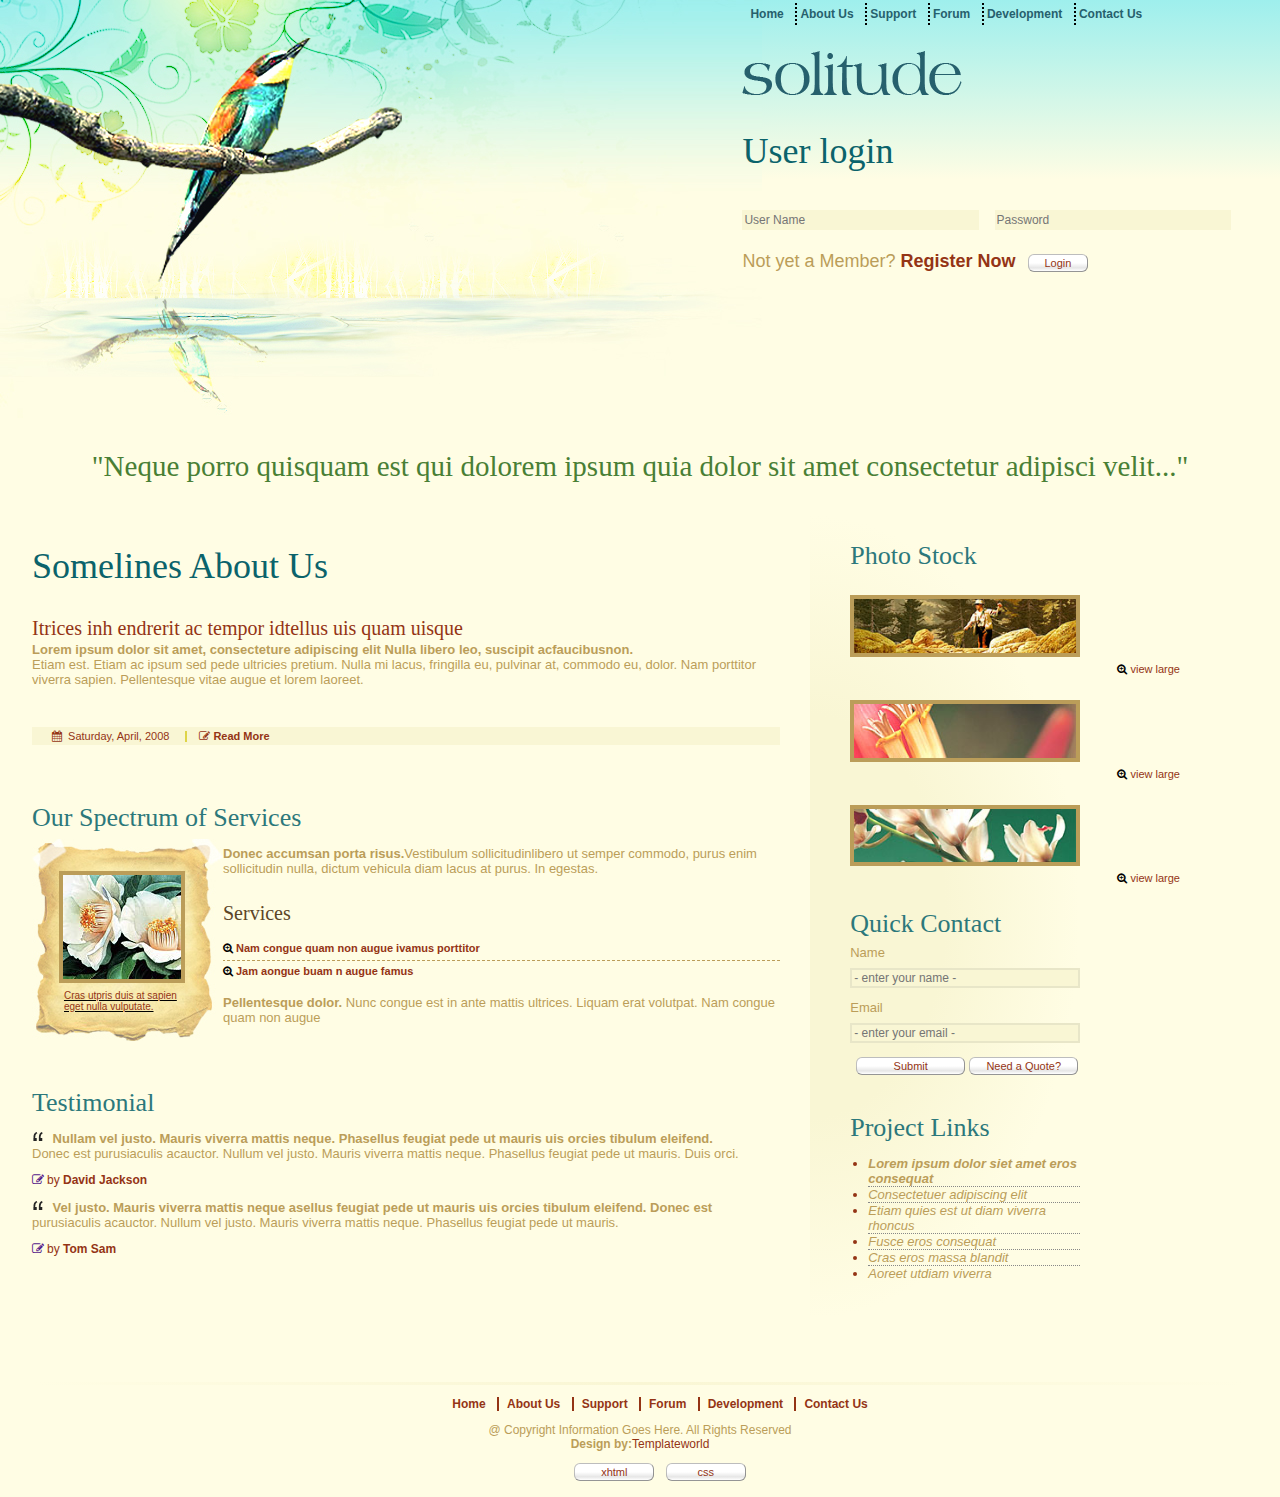
<file: index.html>
<!DOCTYPE html>
<html lang="en">
    <head>
        <meta charset="UTF-8">
        <meta name="viewport" content="width=device-width, minimum-scale=1.0">
        <link rel="stylesheet" href="https://maxcdn.bootstrapcdn.com/font-awesome/4.4.0/css/font-awesome.min.css">
        <link rel="stylesheet" href="css/normalize.css">
        <link rel="stylesheet" href="css/style.css">
        <title>Solitude</title>
    </head>
    <body>
        <header>
          <div class="bg-image">
          </div>
          <section class="logo">
            <h2 class="hidden">solitude</h2>
              <img src="img/logo.png"/>
          </section>
        </header>
        <div class="container">
          <section class="title">
              <h1>"Neque porro quisquam est qui dolorem ipsum quia dolor sit amet consectetur adipisci velit..."</h1>
          </section>
            <section class="main-content"><!--start of left side -->
              <h2>Somelines About Us</h2>
              <article class="row" id="intro">
                <h3 class="exception">Itrices inh endrerit ac tempor idtellus uis quam uisque</h3>
                <p class="no-margin-top"><strong>Lorem ipsum dolor sit amet, consecteture adipiscing elit Nulla libero leo, suscipit acfaucibusnon.</strong></br>
                Etiam est. Etiam ac ipsum sed pede ultricies pretium. Nulla mi lacus, fringilla eu, pulvinar at, commodo eu, dolor. Nam porttitor viverra sapien. Pellentesque vitae augue et lorem laoreet.</p>
                <div class="bar"><button><span class=><i class="fa fa-calendar">&nbsp</i></span> Saturday, April, 2008 </button><button><span><i class="fa fa-pencil-square-o">&nbsp</i></span><b>Read More</b></button></div>
              </article><!-- end of class="intro" -->
              <article class="row" id="spectrum">
                <h3>Our Spectrum of Services</h3>
                <section class="fancy-frame column-one-third">
                  <h4 class="hidden">Photoframe</h4>
                  <div>
                    <img class="photo fancy" src="img/pic1_.jpg"/>
                  </div>
                  <div class="subscript">
                    <a href="http://www.redhotminute.com" target="_blank">Cras utpris duis at sapien eget nulla vulputate.</a>
                  </div>
                </section>
                <section class="column-two-thirds">
                  <h4 class="hidden">Donec accumsan...</h4>
                  <p><b>Donec accumsan porta risus.</b>Vestibulum sollicitudinlibero ut semper commodo, purus enim sollicitudin nulla, dictum vehicula diam lacus at purus. In egestas.</p>
                </section>
                <section class="column-two-thirds">
                  <h4>Services</h4>
                  <ul class"list-services">
                    <li><a href="#"><span><i class="fa fa-search-plus">&nbsp</i></span>Nam congue quam non augue ivamus porttitor</a></li>
                    <li><a href="#"><span><i class="fa fa-search-plus">&nbsp</i></span>Jam aongue buam n augue famus</a></li>
                  </ul>
                </section>
                <section class="column-two-thirds">
                  <h4 class="hidden">Pellentesque dolor...</h4>
                  <p><b>Pellentesque dolor. </b>Nunc congue est in ante mattis ultrices. Liquam erat volutpat. Nam congue quam non augue</p>
                </section>
              </article><!-- end of id="spectrum" -->
              <section class="row" id="testimonial">
                <h3>Testimonial</h3>
                  <blockquote>
                    Nullam vel justo. Mauris viverra mattis neque. Phasellus feugiat pede ut mauris uis orcies tibulum
                    eleifend. Donec est purusiaculis acauctor. Nullum vel justo. Mauris viverra mattis neque. Phasellus feugiat pede ut mauris. Duis orci.
                    <p><span><a href=""><i class="fa fa-pencil-square-o">&nbsp</i></a></span>by <cite>David Jackson</cite></p>
                  </blockquote>
                  <blockquote>
                    Vel justo. Mauris viverra mattis neque asellus feugiat pede ut mauris uis orcies tibulum
                    eleifend. Donec est purusiaculis acauctor. Nullum vel justo. Mauris viverra mattis neque. Phasellus feugiat pede ut mauris.
                    <p><span><a href=""><i class="fa fa-pencil-square-o">&nbsp</i></a></span>by <cite>Tom Sam</cite></p>
                  </blockquote>
              </section><!-- end of id="testimonial" -->
            </section><!-- end of main-content -->
            <section class="sidebar"><!-- start of sidebar -->
              <h2 class="hidden">Sidebar</h2>
              <section class="row" id="photostock">
                <h3>Photo Stock</h3>
                <div class="photo-frame">
                  <img class="photo" src="img/pic2_.jpg"/>
                  <div class="zoom"><button><span><i class="fa fa-search-plus">&nbsp</i></span>view large</button></div>
                </div>
                <div class="photo-frame">
                  <img class="photo" src="img/pic3_.jpg"/>
                  <div class="zoom"><button><span><i class="fa fa-search-plus">&nbsp</i></span>view large</button></div>
                </div>
                <div class="photo-frame">
                  <img class="photo" src="img/pic4_.jpg"/>
                  <div class="zoom"><button><span><i class="fa fa-search-plus">&nbsp</i></span>view large</button></div>
                </div>
              </section><!-- end of id="photostock" -->
              <section class="row" id="quick-contact">
                <h3>Quick Contact</h3>
                  <div>
                    <form id="quickContact" action="" onsubmit="return quickContact()" method="POST">
                      <div><label for="quick-contact-name">Name</label>
                        <input type="text" name="quick-contact-name" value="" placeholder="- enter your name -"/>
                      </div>
                      <div><label for="quick-contact-email">Email</label>
                        <input type="text" name="quick-contact-email" value="" placeholder="- enter your email -"/>
                      </div>
                    </form>
                  </div>
                  <div>
                    <button onclick="generateQuote()">Need a Quote?</button>
                  </div>
                  <div>
                    <button type="submit" form="quickContact" value="submit">Submit</button>
                  </div>
              </section><!-- end of id="quick-contact" -->
              <section class="row" id="project-links">
                <h3>Project Links</h3>
                <ul class="list-links">
                  <li><a href="#">Lorem ipsum dolor siet amet eros consequat</a></li>
                  <li><a href="#">Consectetuer adipiscing elit</a></li>
                  <li><a href="#">Etiam quies est ut diam viverra rhoncus</a></li>
                  <li><a href="#">Fusce eros consequat</a></li>
                  <li><a href="#">Cras eros massa blandit</a></li>
                  <li><a href="#">Aoreet utdiam viverra</a></li>
                </ul>
              </section><!-- end of id="project-links" -->
            </section><!-- end of side section-->
        <nav class="main-nav">
          <h2 class="hidden">Main Navigation</h2>
          <ul>
            <li class="active"><a href="#">Home</a></li>
            <li><a href="#">About Us</a></li>
            <li><a href="#">Support</a></li>
            <li><a href="#">Forum</a></li>
            <li><a href="#">Development</a></li>
            <li><a href="#">Contact Us</a></li>
          </ul>
        </nav><!-- end of class="main-nav" -->
        <section class="user-login">
          <h2>User login</h2>
          <form name="loginForm" action="" onsubmit="return validateForm()" method="POST">
            <div>
              <input type="text" name="username" value="" placeholder="User Name"/>
              <input type="text" name="password" value="" placeholder="Password"/>
            </div>
            <div id="register">Not yet a Member?&nbsp<b><a href="#register">Register Now</a></b><button type="submit" value="submit">Login</button></div>
          </form>
        </section><!-- end of class="user-login" -->
      </div><!-- end of .container-->
        <footer>
          <div class="gradient-line">
          </div>
          <div>
            <nav class="footer-nav">
              <h2 class="hidden">Footer Navigation</h2>
              <ul>
                <li><a href=#>Home</a></li>
                <li><a href=#>About Us</a></li>
                <li><a href=#>Support</a></li>
                <li><a href=#>Forum</a></li>
                <li><a href=#>Development</a></li>
                <li><a href=#>Contact Us</a></li>
              </ul>
            </nav><!-- end of class="footer-nav" -->
            <div>
              &#64 Copyright Information Goes Here. All Rights Reserved</br>
              <b>Design by:</b><a href="http://www.templateworld.com" target="_blank">Templateworld</a>
            </div>
            <ul class="format-buttons">
              <li><button>xhtml</button></li>
              <li><button>css</button></li>
            </ul>
          </div>
        </footer>
        <script src="js/solitude.js"></script>
        <!--<script>
        function validateForm(){
            var x = document.forms["loginForm"]["username"].value;
            if (x == null || x == "") {
                alert("Name must be filled out");
                return false;
            }
        } -->
        </script>
    </body>
</html>
</file>
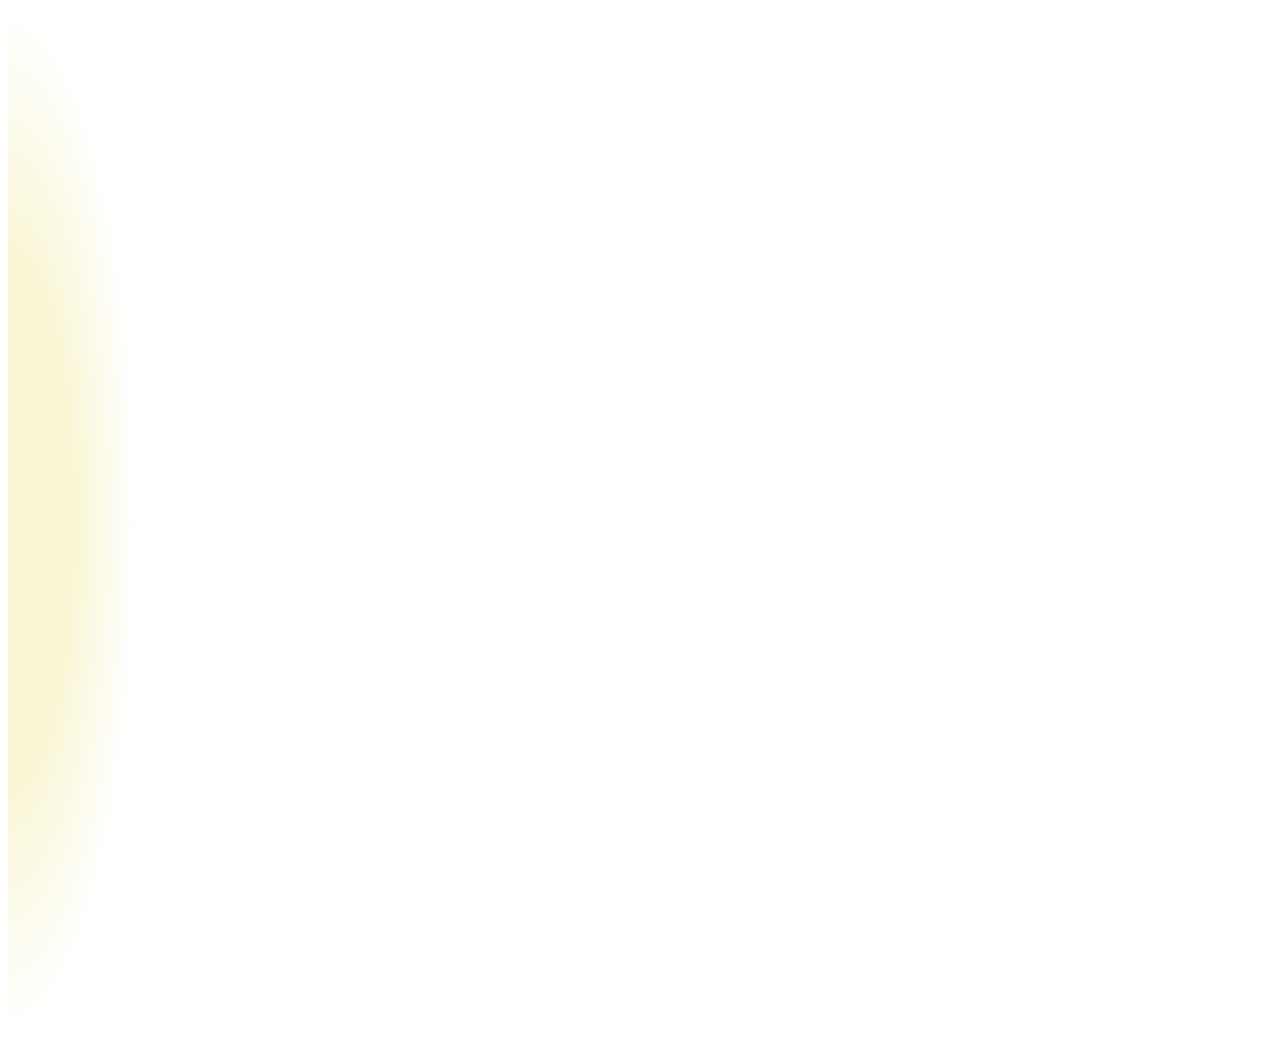
<file: oefening.html>
<!DOCTYPE html>
<html>
  <head>
    <title>Oefening</title>
    <style>
    #octagon {
      display: block;
       width: 128px;
       height: 1024px;
       background:  radial-gradient(farthest-side at 0% 50%,rgba(249, 246, 212, 1), rgba(249, 246, 212, 1),rgba(0,0,0,0));
       //border-style: solid;
       //border-width: 100px;
       //border-image: radial-gradient(farthest-side at 60% 55%,blue,green,yellow,black);
       //float:left;
       //background: linear-gradient(-180deg, rgba(249, 246, 212, 1) 10%, rgba(249, 246, 212, 0) 90%);
       //-webkit-border-width:32px;
       //-webkit-border-style:solid;
       //-webkit-border-image: -webkit-linear-gradient(to bottom, black, rgba(0, 0, 0, 0)) 1 100%;
    }
/*
    #octagon:before {
       /*height: 0;
       width: 20px;
       content:"";
       position: absolute;
       //border: linear-gradient(90deg, rgba(249, 246, 212, 1) 10%, rgba(249, 246, 212, 0) 90%);
       border-bottom: 30px solid red;
       //border-left: 30px solid yellow;
       //border-right: 30px solid yellow;

    }

    #octagon:after {
       height: 0;
       width: 20px;
       content:"";
       position: absolute;
       //background: linear-gradient(315deg, rgba(249, 246, 212, 1) 10%, rgba(249, 246, 212, 0) 90%);
       border-top: 30px solid black;
       //border-left: 30px solid green;
       //border-right: 30px solid green;
       margin: 70px 0 0 0;
    }*/

      </style>
  </head>
  <body>
    <div id="octagon">
    </div>

    <div id="octopus">
    </div>
  </body>
</html>
</file>
<file: css/style.css>
/*
@font-face{
}
*/
* {
  box-sizing: border-box;
}

body {
  font-family: Arial;
  font-size: 13px;
  margin: 16px 32px 16px 32px;
  //background-color: #fffde4;
  background: linear-gradient(to bottom, #9eefed 0%, #fffde4 12%);
}

.bg-image{
  width: 762px;
  height: 418px;
  background-image: url("../img/headBg.jpg");
  margin: -16px 0 0 -32px;
}

h1, h2, h3, h4, h5, h6{
  font-family: Georgia;
  font-weight: lighter;
}

h1{
  font-size: 29px;
  color: #497f35;
  text-align: center;
  margin: 32px auto;
  //background: linear-gradient(to bottom, #f9f6d4, #fffde4);
}

h2{
  padding-top: 0;
  font-size: 36px;
  color: #0b636b;
}

h3{
  font-size: 26px;
  color: #2c787b;
  margin-bottom: 6px;
}

h4{
  font-size: 20px;
  color: #5c4527;
  margin-bottom: 0;
}

.exception{
  font-size: 20px;
  color: #943415;
  margin-bottom: 2px;
}

.no-margin-top{
  margin-top: 0;
}

.no-margin-bottom{
  margin-bottom: 0;
}

.hidden{
  display: none;
}

p{
  color: #bb9d59;
}

a{
  text-decoration: none;
}

button{
  font-size: 11px;
  height: 18px;
  color: #943415;
  border-radius: 6px;
  background: linear-gradient(to bottom, rgba(255, 255, 255, 1) 50%, rgba(230, 230, 230, 1) 80%, rgba(255, 255, 255, 1) 100%);
  border: 1px solid rgba(128, 128, 128, 0.5);
  border-style: outset;
  padding: 0 16px;
  margin: 0 4px;
}

label{
  color: #bb9d59;
}

img {
  max-width: 100%;
  height: auto;
}

.container{
  margin: 0 auto;
  display: inline-block;
  margin-bottom: 64px;
}

.logo {
  width: 42%;
  position: absolute;
  top: 48px;
  right: 0;
}

.logo h2 {
  font-size: 52px;
}

.main-nav{
  width: 42%;
  position: absolute;
  top: -10px;
  right: 0;
  //float:right;
}

.main-nav ul{
    line-height: 16pt;
    padding-left: 0; //list reset
}

.main-nav li{
  color: #45ada9;
  margin-left: 5px;
  border-left: 2px dotted black;
  list-style: none;
  display: inline-block;
  -webkit-transition: background-color .3s ease-in-out;
  }

.main-nav li:hover, .main-nav li:active{
  color: #943415;
  background-color: rgba(255,255,255,1);
  border-radius: 5px;
}

.main-nav li a{
  margin: 0 3px;
  padding: 0;
  color: #26606d;
  background-color: rgba(255,255,255,0);
  border-radius:5px;
  -webkit-transition: color .3s ease-in-out;
}
.main-nav li a:hover, .main-nav li a:active{
    color: #943415;
}

.footer-nav{
  color: #943415;
}

.footer-nav li{
  border-left: 2px solid #943415;
  list-style: none;
  display: inline-block;
}

.footer-nav li a{
  color: #943415;
}

.main-nav li:first-child, .footer-nav li:first-child{
  border-left:none;
}

.main-nav a,
.footer-nav a {
    font-weight: bold;
    font-size: 12px;
    margin: 0 8px 0 8px;
    text-decoration: none;
}

.user-login{
  width: 42%;
  position: absolute;
  top: 100px;
  right: 0;
  float: right;
  color: #bb9d59;
}

.user-login a{
  color: #943415;
}

.user-login button{
  margin: 12px 12px 12px 12px ;
  //float: right;
}

#register{
  font-size: 18px;
}

input{
  font-size: 12px;
  color: #bb9d59;
  margin:8px 12px 12px 0;
  background-color: #f9f6d4;
  border-style: none;
}

.user-login input{
  width: 44%;
  height: 20px;
  font-size: 12px;
  color: #bb9d59;
  margin:8px 12px 12px 0;
  background-color: #f9f6d4;
  border-style: none;
}



.main-content{
  width: 64%;
  display: inline-block;
  float: left;
  padding-right: 30px;
}

.fancy-frame{
  width: 191px;
  height: 202px;
  float: left;
  background-image: url("../img/pic1.jpg");
}

.fancy{
  position: relative;
  color: black;
  top: 32px;
  left: 27px;
}
.bar{
  //background-color: black;
  background-color: #f9f6d4;
  margin: 40px 0 8px 0;
  padding: 8px auto;
  height: auto;
  width: auto;
  }

.sidebar{
  width: 270px;
  display: inline-block;
  float: left;
  padding: 0 0 0 40px;
  background:  radial-gradient(farthest-side at 0% 50%,rgba(249, 246, 212, 1), rgba(249, 246, 212, 1),rgba(0,0,0,0));
  //background: linear-gradient(to right, rgba(249, 246, 212, 1) 10%, rgba(249, 246, 212, 0) 90%);
  //background-color: #999999;
}

.photo-frame{
  margin: 24px 0px 40px 0px;
}

.photo{
  //position:static;
  border: 4px solid #bb9d59;;
}

#intro{
  padding-bottom: 24px;
}

#intro .fa-pencil-square-o{
  border-left: 2px solid rgba(222,212,72,1);
  padding-left: 12px;
  margin-left:-24px;
}

#intro button{
  border: none;
  background: rgba(255,255,255,0);
}
#spectrum{
  padding-bottom: 24px;
}

#spectrum ul{
  list-style: none;
}

#spectrum ul li{
    border-top: 1px dashed #bb9d59;
}

#spectrum ul li:first-child{
    border-top: none;
}
#spectrum ul li a{
  line-height: 16pt;
  font-size: 11px;
  font-weight: bold;
  color: #943415;
}

#testimonial{
  float: left;
  padding-bottom: 24px;
}

#photo-stock{
  padding-bottom: 32px;
  width: 300px;
}

#quick-contact input{
  border: 2px solid rgba(232,230,200,1);
 width: 100%;
}

#quick-contact{
  padding-bottom: 32px;
}

#quick-contact button{
  float: right;
  width:109px;
  padding: 0;
  margin:2px;
}

#project-links{
  padding-bottom: 24px;
}

#project-links ul{
  margin-left: -22px;
}

#project-links ul li a{
  color: #bb9d59;
  font-style: italic;
}

.fa-search-plus{
  color: black;
}

blockquote{
  color: #bb9d59;
  margin-left: 0;
}

blockquote::first-line{
  font-weight: bold;
}

blockquote p{
  font-size: 12px;
  font-style: normal;
  color: #943415;
}

blockquote cite{
  font-style: normal;
  font-weight: bold;
}

blockquote::before{
  content:url("../img/quo.jpg");
  position: relative;
  top: -2px;
  margin-right: 6px;
  padding:0;
}

.zoom{

  float:right;
  position:absolute;
  right:80px;
}

.zoom button{
  border: 0px dotted red;
  background: rgba(255,255,255,0);
}

.list-links ul{
  margin-left: 0;
}

.list-links li, .list-services li{
  color: #943415;
  border-top: 1px dotted #888888;
}

.list-links li:first-child, .list-services li:first-child{
  border-top: none;
  font-weight: bold;
  color: #943415;
}

.list-services a {
    font-size: 5px;
    //border-top: 1px dotted #888888;
    //list-style: none;
}

.subscript{
  font-size: 10px;
  text-decoration: underline;
  padding: 36px 24px 0px 32px;
}

.subscript a{
  color: #943415;
}

.gradient-line{
  position: relative;
  height: 3px;
  background: linear-gradient(to right,rgba(249, 246, 212, 0), #f9f6d4, rgba(249, 246, 212, 0));
}

footer{
  //border-top: 2px solid #bb9d59;
  //margin-top: 128px;
  position:static;
  clear.both
  text-align: center;
}

footer div {
  font-size: 12px;
  color: #bb9d59;
  text-align: center;
}

footer a{
  color: #943415;
}

footer button{
  width: 80px;
}

.format-buttons li{
  display:inline-block;
}

@media (max-width: 400px) {
  .main-content,
  .sidebar,
  .user-login,
  .logo{
    width: 100%; padding-left: 15px; padding-right: 15px; float:left; position: relative;
  }
  p, a, li, blockquote{
    font-size: 16px;
  }
  p, h3, h4, h5, h6, a, li, blockquote{
    line-height: 150%;
  }
  .logo,
  .user-login{
    -webkit-filter: drop-shadow(0 0 10px rgba(255,255,255,1));
  }
    .bg-image{
    -webkit-filter: blur(3px) saturate(60%);
  }
  button{
    font-size: 18px;
    width: 160px;
    height: 48px;
  }
  .fancy-frame, .fancy{
    margin: auto;
    padding: auto;
    right: 12px;
    width: 90%;
    height: 90%;
    background-size: 280px;
    background-position: center;
  }

  .main-nav a{
    font-size: 18px;
    display: block;
    color: blue;
    float: left;
    padding-left:8px;
    padding-right: 8px;
  }

  #photo-stock button{
    margin: auto;
  }

}
</file>
